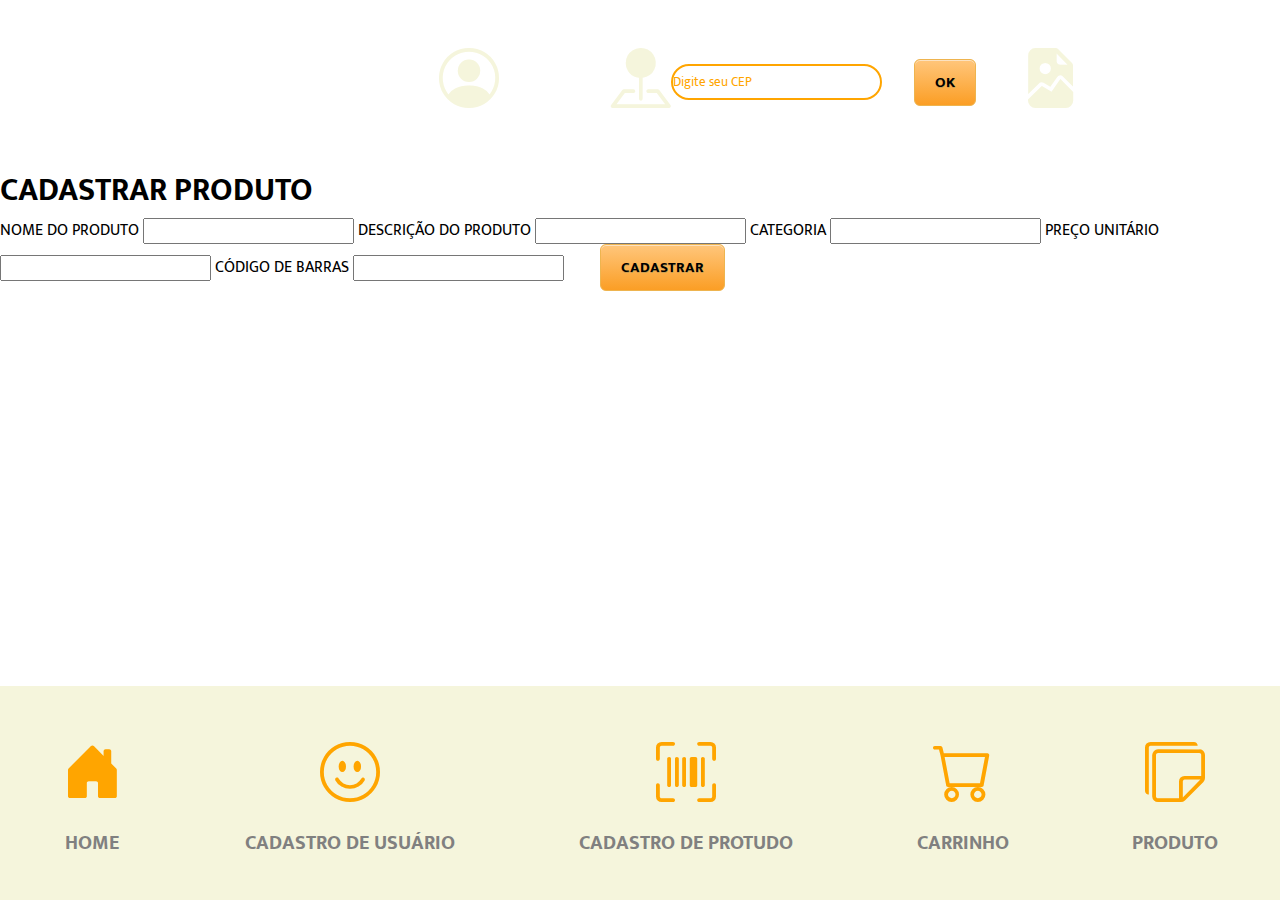
<file: cadastro_produto.html>
<!DOCTYPE html>
<html lang="pt-BR">
  <head>
    <meta charset="UTF-8" />
    <meta http-equiv="X-UA-Compatible" content="IE=edge" />
    <meta name="viewport" content="width=device-width, initial-scale=1.0" />
    <link rel="stylesheet" href="https://cdn.jsdelivr.net/npm/bootstrap-icons@1.10.3/font/bootstrap-icons.css">

        <link rel="stylesheet" href="./css/home.css" />
        <link rel="stylesheet" href="./css/produto.css" />
        <link rel="stylesheet" href="./css/carrinho.css" />
        <link rel="stylesheet" href="./css/login.css" />
        <link rel="stylesheet" href="./css/padrao-telas.css">
        
    <title>Cadastro de protudo</title>
  </head>
  <body>
    <header class="cabecalho">
      <nav class="menu">
        <ul class="ul-menu">
          <a href="login.html"><li><i class="bi bi-person-circle"></i></li></a>
          <li id="imagem-localizacao">
            <i class="bi bi-pin-map-fill"></i>
            <input id="cep" type="text" placeholder="Digite seu CEP">
            <p class="nome-localizacao"></p>
            <button onclick="consultaEndereco()">OK</button>
          </li>
          <li><i class="bi bi-file-earmark-image-fill"></i></li>
        </ul>
      </nav>
    </header>

    <section>
        <h1>CADASTRAR PRODUTO</h1>

        <form action="">
            <div>
                <label for="">NOME DO PRODUTO</label>
                <input type="text">

                <label for="">DESCRIÇÃO DO PRODUTO</label>
                <input type="text">

                <label for="">CATEGORIA</label>
                <input type="text">

                <label for="">PREÇO UNITÁRIO</label>
                <input type="number">

                <label for="">CÓDIGO DE BARRAS</label>
                <input type="text">

                <button>CADASTRAR</button>

            </div>
        </form>
    </section>

    <footer id="footer" class="footer">
      <ul class="footer-card">

        <a href="index.html">
          <li class="footer-item">
            <i class="bi bi-house-door-fill"></i>
            <p class="footer-nome-item">HOME</p>
          </li>
        </a>

        <a href="cadastro_usuario.html">
          <li class="footer-item">
            <i class="bi bi-emoji-smile"></i>
            <p class="footer-nome-item">CADASTRO DE USUÁRIO</p>
          </li>
        </a>

        <a href="cadastro_produto.html">
          <li class="footer-item">
            <i class="bi bi-upc-scan"></i>
            <p class="footer-nome-item">CADASTRO DE PROTUDO</p>
          </li>
        </a>

        <a href="carrinho.html">
          <li class="footer-item">
            <i class="bi bi-cart"></i>
            <p class="footer-nome-item">CARRINHO</p>
          </li>
        </a>

        <a href="produto.html">
          <li class="footer-item">
            <i class="bi bi-stickies"></i>
            <p class="footer-nome-item">PRODUTO</p>
          </li>
        </a>

      </ul>
      
    </footer>
    <script src="./js/script-home.js"></script>
  </body>
</html>
</file>
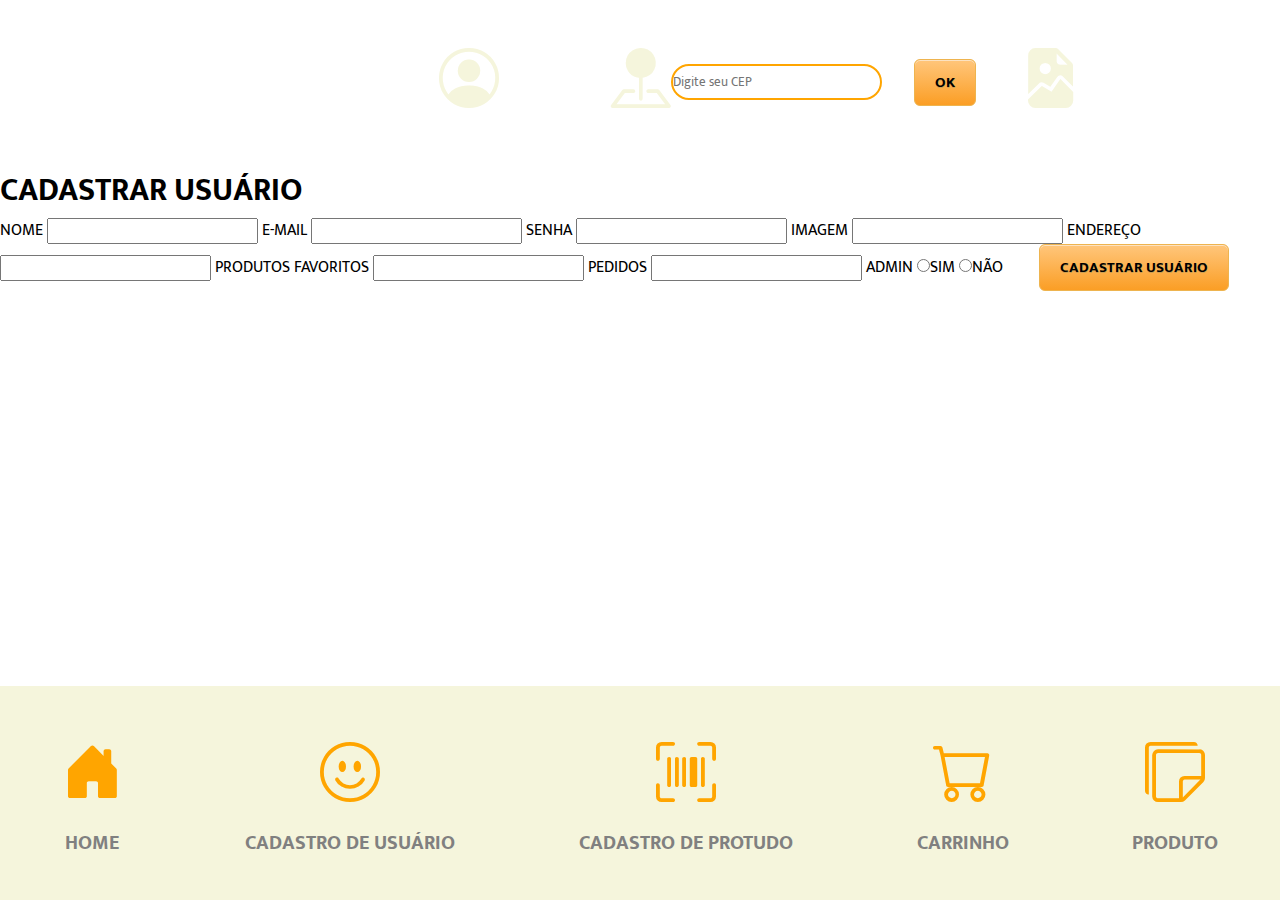
<file: cadastro_usuario.html>
<!DOCTYPE html>
<html lang="pt-BR">
  <head>
    <meta charset="UTF-8" />
    <meta http-equiv="X-UA-Compatible" content="IE=edge" />
    <meta name="viewport" content="width=device-width, initial-scale=1.0" />
    <link rel="stylesheet" href="https://cdn.jsdelivr.net/npm/bootstrap-icons@1.10.3/font/bootstrap-icons.css">

    <link rel="stylesheet" href="./css/login.css" />
    <link rel="stylesheet" href="./css/padrao-telas.css">
    
    <title>Cadastro de usuários</title>
  </head>
  <body>
    <header class="cabecalho">
      <nav class="menu">
        <ul class="ul-menu">
          <a href="login.html"><li><i class="bi bi-person-circle"></i></li></a>
          <li id="imagem-localizacao">
            <i class="bi bi-pin-map-fill"></i>
            <input id="cep" type="text" placeholder="Digite seu CEP">
            <p class="nome-localizacao"></p>
            <button onclick="consultaEndereco()">OK</button>
          </li>
          <li><i class="bi bi-file-earmark-image-fill"></i></li>
        </ul>
      </nav>
    </header>

    <section>
        <h1>CADASTRAR USUÁRIO</h1>

        <form action="">
            <div>
                <label for="">NOME</label>
                <input type="text">

                <label for="">E-MAIL</label>
                <input type="email">

                <label for="">SENHA</label>
                <input type="password">

                <label for="">IMAGEM</label>
                <input type="text">

                <label for="">ENDEREÇO</label>
                <input type="text">

                <label for="">PRODUTOS FAVORITOS</label>
                <input type="text">

                <label for="">PEDIDOS</label>
                <input type="text">

                <label for="">ADMIN</label>
                <input type="radio" name="admin">SIM
                <input type="radio" name="admin">NÃO

                <button>CADASTRAR USUÁRIO</button>

            </div>
        </form>
    </section>

    <footer id="footer" class="footer">
      <ul class="footer-card">

        <a href="index.html">
          <li class="footer-item">
            <i class="bi bi-house-door-fill"></i>
            <p class="footer-nome-item">HOME</p>
          </li>
        </a>

        <a href="cadastro_usuario.html">
          <li class="footer-item">
            <i class="bi bi-emoji-smile"></i>
            <p class="footer-nome-item">CADASTRO DE USUÁRIO</p>
          </li>
        </a>

        <a href="cadastro_produto.html">
          <li class="footer-item">
            <i class="bi bi-upc-scan"></i>
            <p class="footer-nome-item">CADASTRO DE PROTUDO</p>
          </li>
        </a>

        <a href="carrinho.html">
          <li class="footer-item">
            <i class="bi bi-cart"></i>
            <p class="footer-nome-item">CARRINHO</p>
          </li>
        </a>

        <a href="produto.html">
          <li class="footer-item">
            <i class="bi bi-stickies"></i>
            <p class="footer-nome-item">PRODUTO</p>
          </li>
        </a>

      </ul>
      
    </footer>
    <script src="./js/script-home.js"></script>

    </main>
  </body>
</html>
</file>
<file: css/home.css>
@import url('https://fonts.googleapis.com/css2?family=Ubuntu:ital,wght@0,300;0,400;0,500;1,300;1,400;1,500&display=swap');

*{
    font-family: 'Ubuntu', Arial, Helvetica, sans-serif;
    padding: 0;
    margin: 0;
}

body{
    min-height: 100vh; /* unidade vh é a altura do viewport, permitindo que o body defina um valor minimo de altura com base na altura total do viewport do usuário */
}
/* root é o acesso GLOBAL */
:root{
    --background-clean: beige;
    --cor-da-empresa: orange;
}

/* ABAIXO COMEÇA A ESTILIZAÇÃO DO HEADER - NAV */

.cabecalho{
    width: 100%;
    background-image: url(https://thumbs.dreamstime.com/b/esquina-de-comida-mexicana-borde-arriba-abajo-vista-sobre-un-oscuro-fondo-banner-con-espacio-copia-la-est%C3%A1-en-parte-hacia-tacos-191566359.jpg);
    background-size: cover;
    background-repeat: no-repeat;
    
}

.menu .ul-menu{
    display: flex;
    justify-content: flex-end;
    align-items: center;
    color: beige;
}

.ul-menu li{
    list-style: none;
    padding: 2rem;
}
.bi-person-circle{
    font-size: 60px;
    color: var(--background-clean);
}

ul li#imagem-localizacao{
    display: flex;
    padding-right: 0;
    padding-left: 5rem;
    margin-right: .8rem;
    align-items: center;
}

.bi-pin-map-fill{
    font-size: 60px;
    color: var(--background-clean);
}

.nome-localizacao{
    font-size: 40px;
    padding-left: 0;
    padding-right: 5rem;
}

.bi-file-earmark-image-fill{
    font-size: 60px;
    color: var(--background-clean);
}

/* ESTILIZAÇÃO DA SEÇÃO DAS MENSAGENS: */

section#mensagens-inicio{
    padding: 2rem;
    background-color: var(--background-clean);
}

#nome-empresa{
    font-style: bold;
    font-size: 50px;
    margin-bottom: .5rem;
    color: var(--cor-da-empresa);
}

.mensagem{
    color: gray;
    font-size: 25px;
}

/* ESTILIZAÇÃO DO SEÇÃO DO INPUT */

section#input{
    display: flex;
    padding-top: 1rem;
    width: 90%;
    margin: auto;
    align-items: center;
}

i.bi-search{
    position: absolute;
    color: var(--cor-da-empresa);
    padding-top: .2rem;
    padding-left: 5rem;
    font-size: 40px; 
}

#input-text{
    width: 90%;
    margin: auto;
    font-size: 25px;
    padding: 0.5rem 0 0.5rem;
    padding-left: 4rem;
    border: 1.5mm outset var(--cor-da-empresa);
    text-align: center;
    border-radius: 2rem;
}

input:focus{
    outline: 0;
}

input[type=text]{
    color: var(--cor-da-empresa);
}

::-webkit-input-placeholder{
    color: var(--cor-da-empresa);
}

/* ESTILIZAÇÃO DA SEÇÃO CATEGORIA */

section#categorias{
    display: flex;
    justify-content: space-around;
}

#categoria-ul{
    display: flex;
    justify-content: center;
    /* border: solid 2mm; */
    
}

.categoria-a{
    text-decoration: none;
    justify-content: center;
    color: var(--cor-da-empresa);
    list-style: none;
    border: 1mm solid var(--cor-da-empresa);
    border-radius: 2rem;
    width: 90%;
    padding: 1rem 7rem 1rem 7rem;
    margin: 1.2rem;
    font-weight: 500;
    text-align: center;
    transition: transform 0.6s ease-in-out;
    transition: box-shadow 0.2s ease-in-out;
}

.categoria-a:hover{
    background-color: rgb(156, 103, 4);
    /* border: 5px solid gray; */
    transform: scale(1.1);
    box-shadow: 0 5px 15px var(--cor-da-empresa);
}

/* ESTILIZAÇÃO DO DA SEÇÃO PRODUTO */

section#cards-produtos{
    display: flex;
}

.card-produto{
    display: block;
    margin: 2rem;
    border-radius: 2rem;
    box-shadow: 0 5px 15px var(--cor-da-empresa);
    justify-content: center;
    align-items: center;
    width: 25%;
    align-content: center;
}
.card-produto:hover{
    box-shadow: inset 50px 0 0;
    color: white;
}

.card-produto img{
    display: block;
    width: 70%;
    margin: auto;
    justify-content: center;
    font-size: 2px;
    
}

h3.nome-do-produto{
    margin: auto;
    display: flex;
    justify-content: center;
    font-size: 20px;
    color: var(--cor-da-empresa);
    margin-bottom: 1.3rem;
    margin-top: .2rem;
}

/* ESTILIZAÇÃO DA SEÇAO VER MAIS */

#ver-mais{
    display: flex;
    justify-content: center;
    font-size: 25px;
    margin-right: 3rem;
    margin-bottom: 2rem;
    padding: 15px;
    width: 15%;
}

.cliquevermais{
    display: flex;
    justify-content: flex-end;
}

a.vermais{
    color: var(--cor-da-empresa);
    text-decoration: none;
    margin: .8rem 2rem;
}

a.vermais:hover{
    box-shadow: 2px 2px 35px 2px var(--cor-da-empresa);
    text-align: left;
    border-radius: 1.3rem;
}

/* ABAIXO COMEÇA A ESTILIZAÇÃO DA AVALIAÇÃO */

section#avaliacao{
    text-align: center;
    border: .4rem outset var(--cor-da-empresa);
    border-radius: 2rem;
    width: 90%;
    margin: 2rem;
    padding: 0.5rem;
    margin: auto;
    font: bold 1rem sans-serif;
}

#titulo-avaliacao{
    font-size: 40px;
    color: var(--cor-da-empresa);
    text-shadow: 2px 2px black;
}

.bi-hand-thumbs-up{
    font-size: 40px;
    color: var(--cor-da-empresa);
    text-shadow: 2px 2px black;
}

.bi-hand-thumbs-down{
    font-size: 40px;
    color: var(--cor-da-empresa);
    text-shadow: 2px 2px black;
}

#frase-da-avaliacao{
    font-size: 35px;
    color: rgb(240, 181, 69);
    text-shadow: 2px 2px black;
    padding: 1.2rem;
}


/* ABAIXO COMEÇA A ESTILIZAÇÃO DO FOOTER */

.footer{
    background-color: var(--background-clean);
    margin-top: 3rem;
}

.footer-card{
    display: flex;
    justify-content: space-around;
    list-style: none;
    align-items: baseline;
}


.footer-card a{
    text-decoration: none;
    text-align: center;
}

.footer-item{
    margin: .5rem;
}
i.bi-house-door-fill{
    font-size: 60px;
    color: var(--cor-da-empresa);
}

i.bi-emoji-smile{
    font-size: 60px;
    color: var(--cor-da-empresa);
}

i.bi-upc-scan{
    font-size: 60px;
    color: var(--cor-da-empresa);
}

i.bi-cart{
    font-size: 60px;
    color: var(--cor-da-empresa);
}
i.bi-stickies{
    font-size: 60px;
    color: var(--cor-da-empresa);
}

.footer-nome-item{
    font-size: 20px;
    font-weight: 700;
    color: gray;
}


/* USANDO MEDIA QUERIES PARA TRANSFORMAR NOSSA PAGE ACESSÍVEL A TELA MENORES */

@media screen and (max-width: 480px){
    body{
        width: 100%;
    }
    header{
        display: flex;
    }
    
    i.bi-pin-map-fill, .nome-localizacao, i.bi-file-earmark-image-fill{
        display: none;
    }

    i.bi-search{
        position: absolute;
        margin-right: 3rem;
        padding-left: 2rem;

    }

    #categoria-ul{
        flex-wrap: wrap;
    }

    #cards-produtos{
        flex-wrap: wrap;

    }

    div.card-produto{
        width: 100%;
    }

    #ver-mais{
        display: flex;
        justify-content: center;
        font-size: 15px;
        margin-right: 3rem;
        margin-bottom: 2rem;
        padding: 15px;
        width: 25%;
    }
    
    .cliquevermais{
        display: flex;
        justify-content: flex-end;
    }
    
    a.vermais{
        color: var(--cor-da-empresa);
        text-decoration: none;
        margin: .8rem 2rem;
    }
    
    a.vermais:hover{
        box-shadow: 2px 2px 35px 2px var(--cor-da-empresa);
        text-align: left;
        border-radius: 1.3rem;
    }

    span#frase-da-avaliacao{
        display: none;
    }

    ul.footer-card{
        flex-wrap: wrap;
        margin: auto;
        justify-content: center;
    }
    .footer-card a{
        width: 100%;
    }
}
</file>
<file: css/produto.css>
.favorite {
    display: flex;
    justify-content: space-between;
    margin: 2rem;
  }
  .favorite a{
      text-decoration: none;
      color: black;
  }
  i.bi-chevron-double-left {
    font-size: 110px;
    padding-left: 1.5rem;
  }
  
  i.bi-heart-fill {
    font-size: 70px;
    text-shadow: 2px 2px 2px black;
    color: var(--cor-empresa);
    padding-right: 1.5rem;
  }
  
  i.red{
    color: red;
  }
  
  /* i.bi-heart-fill:hover {
    color: #fce2c1;
  } */
  
  /* seção produto */
  .secao-produto {
    /* display: flex; */
    text-align: center;
  }
  
  #descricao-produto {
    margin: 1.5rem;
    text-align: center;
    font-size: 25px;
  }
  
  #imagem-produto {
    width: 25%;
    justify-content: center;
    border-radius: 2rem;
  }
  
  #imagem-produto:hover {
    border: 2px solid black;
    transform: scale(.9);
    box-shadow: 0 5px 15px rgba(0, 0, 0, 0.6);
    cursor: pointer;
  }
  
  .quantidade-produto {
    display: flex;
    justify-content: center;
    padding: 0.5rem;
  }
  
  i.bi-dash-square {
    padding: 0.5rem;
    font-size: 30px;
  }
  
  .numero-produto {
    padding: 0.5rem;
    font-size: 30px;
  }
  
  i.bi-plus-square {
    padding: 0.5rem;
    font-size: 30px;
  }
  
  .precos-produto {
    display: flex;
    padding: 0.9rem;
  }
  
  .precos {
    font-size: 30px;
    font-weight: 800;
    padding: 0.4rem;
    color: var(--cor-empresa);
    text-shadow: 1px 1px black;
  }
  
  .precos-valores {
    font-size: 25px;
  }
  
  /* Botão */
  .botao-carrinho {
    display: flex;
    margin: auto;
    padding: 1.2rem;
  }
  
  i.bi-cart-plus {
    font-size: 50px;
    color: black;
    position: absolute;
    padding: 0.9rem 0.3rem;
    margin-left: 3rem;
  }
  
  .botao-add-carrinho {
    box-shadow: inset 0px 1px 0px 0px #fce2c1;
    background: linear-gradient(to bottom, #ffc477 5%, #fb9e25 100%);
    background-color: #ffc477;
    border-radius: 6px;
    border: 1px solid #eeb44f;
    display: inline-block;
    cursor: pointer;
    color: black;
    font-size: 15px;
    font-weight: bold;
    padding: 40px 60px 40px 60px;
    text-decoration: none;
    text-shadow: 0px 1px 0px #cc9f52;
    width: 40%;
  }
  .botao-add-carrinho:hover {
    background: linear-gradient(to bottom, #fb9e25 5%, #ffc477 100%);
    background-color: #fb9e25;
  }
  .botao-add-carrinho:active {
    position: relative;
    top: 1px;
  }
</file>
<file: css/carrinho.css>
/* Seção carrinho */
.carrinho{
    display: flex;
    justify-content: space-between;
    margin: 2rem;
}

.carrinho a{
    text-decoration: none;
    color: black;
}

i.bi-chevron-double-left{
    font-size: 70px;
    padding-left: 1.5rem;    
}

#nome-empresa{
    font-size: 40px;
    color: var(--cor-empresa);
    text-shadow: 2px 2px black;
    text-align: center;
    padding: 1.5rem;
}

i.bi-cart-x{
    font-size: 70px;
    padding-right: 1.5rem; 
    color: red;
}

/* seção do carrinho com o produto */
.produtos-carrinho{
    display: flex;
    margin: auto;
    background-color: var(--background-clear);
    width: 60%;
    justify-content: space-around;
    align-content: center;
    border-radius: 8px;
    box-shadow: 10px 5px 5px var(--cor-empresa);
    margin-bottom: 2rem;
}

.img-carrinho, .nome-quantidade, .lixo-valor{
    width: 40%;
}

#imagem-produto-carrinho{
    width: 40%;
    margin: 2rem;
}

.nome-quantidade{
    justify-content: center;
}

#nome-produto{
    font-size: 15px;
    font-weight: 800;
    padding: 0.4rem;
    margin: 1.3rem;
    text-align: center;
    color: black;  
    text-shadow: 1px 1px var(--cor-empresa);
}

.quantidade{
    display: flex;
    justify-content: center;
}

i.bi-trash{
    font-size: 50px;
    padding-top: 2rem;
    color: red;
}

.lixo-valor{
    display: flex;
    flex-direction: column;
    text-align: center;
}

.valor-unitario{
    font-size: 20px;
    padding-top: 1.3rem;
}

/* Seção do CUPOM */
.cupom{
    display: flex;
    justify-content: center;
}

.input-cupom {
    padding: 0.5rem;
    margin: 1rem;
    font-size: 25px;
    width: 50%;
    padding: .9rem 0 .9rem 0;
    border: 2px solid rgba(255, 197, 5, 0.943);
    text-align: center;
    border-radius: 9px;
  }
  
  /* .input-cupom:focus {
   outline: none;
  } */
  
  ::-webkit-.input-cupom-placeholder {
    color: grey;
    padding: 2rem;
    text-align: center;
  }
  
  .input-cupom[type="text"]:focus {
    border: 3px solid rgba(255, 197, 5, 0.943);
  }

  /* seção do botão realizar pagamento */

.botao-aplicar{
    box-shadow: inset 0px 1px 0px 0px #fce2c1;
    background: linear-gradient(to bottom, #ffc477 5%, #fb9e25 100%);
    background-color: #ffc477;
    border-radius: 6px;
    border: 1px solid #eeb44f;
    display: inline-block;
    cursor: pointer;
    color: black;
    font-size: 15px;
    font-weight: bold;
    padding: .9rem 0 .9rem 0;
    text-decoration: none;
    text-shadow: 0px 1px 0px #cc9f52;
    margin-top: 1.5rem;
    margin-bottom: 1.5rem;
    width: 9%;
}

.botao-aplicar:hover {
    background: linear-gradient(to bottom, #fb9e25 5%, #ffc477 100%);
    background-color: #fb9e25;
  }

.botao-aplicar:active {
    position: relative;
    top: 1px;
  }

  /* Seção do pagamento */
.pagamento{
    display: flex;
    /* justify-content: center; */
    flex-direction: column; 
    align-items: center;   
}

/* #total-delivery{
    display: flex;
    flex-direction: column;
    justify-content: center;
    margin: 2rem 12rem;
    padding: 1.2rem;
} */

/* .total-delivery{
    font-size: 25px;
    padding: .3rem;
    margin: 0 2rem;
    color: black;
    text-shadow: 1px 1px var(--cor-empresa);
} */

.botao-carrinho{
   width: 90%;
   padding: 1.5rem;
   display: flex;
}

.botao-add-carrinho{
    margin: auto;
}

.botao-add-carrinho{
    box-shadow:inset 0px 1px 0px 0px #fce2c1;
	background:linear-gradient(to bottom, #ffc477 5%, #fb9e25 100%);
	background-color:#ffc477;
	border-radius:6px;
	border:1px solid #eeb44f;
	display:inline-block;
	cursor:pointer;
	color:#ffffff;
	font-size:20px;
	font-weight:bold;
	padding: 20px 24px 20px 30px;
	text-decoration:none;
	text-shadow:0px 1px 0px #cc9f52;
}
.botao-a.botao-add-carrinho {
	background:linear-gradient(to bottom, #fb9e25 5%, #ffc477 100%);
	background-color:#fb9e25;
}
.botao-add-carrinho:active {
	position:relative;
	top:1px;
}
</file>
<file: css/login.css>
@import url('https://fonts.googleapis.com/css2?family=Ubuntu:ital,wght@0,300;0,400;0,500;1,300;1,400;1,500&display=swap');

*{
    font-family: 'Ubuntu', Arial, Helvetica, sans-serif;
    padding: 0;
    margin: 0;
}

body{
    min-height: 100vh; /* unidade vh é a altura do viewport, permitindo que o body defina um valor minimo de altura com base na altura total do viewport do usuário */
}
/* root é o acesso GLOBAL */
:root{
    --background-clean: beige;
    --cor-da-empresa: orange;
}

/* ABAIXO COMEÇA A ESTILIZAÇÃO DO HEADER - NAV */

.cabecalho{
    width: 100%;
    background-image: url(https://thumbs.dreamstime.com/b/esquina-de-comida-mexicana-borde-arriba-abajo-vista-sobre-un-oscuro-fondo-banner-con-espacio-copia-la-est%C3%A1-en-parte-hacia-tacos-191566359.jpg);
    background-size: cover;
    background-repeat: no-repeat;
    
}

.menu .ul-menu{
    display: flex;
    justify-content: flex-end;
    align-items: center;
    color: beige;
}

.ul-menu li{
    list-style: none;
    padding: 2rem;
}
.bi-person-circle{
    font-size: 60px;
    color: var(--background-clean);
}

ul li#imagem-localizacao{
    display: flex;
    padding-right: 0;
    padding-left: 5rem;
    margin-right: .8rem;
    align-items: center;
}

.bi-pin-map-fill{
    font-size: 60px;
    color: var(--background-clean);
}

.nome-localizacao{
    font-size: 40px;
    padding-left: 0;
    padding-right: 5rem;
}

.bi-file-earmark-image-fill{
    font-size: 60px;
    color: var(--background-clean);
}

/* ESTILIZAÇÃO DA SEÇÃO DO LOGIN: */

#nome-empresa{
    font-style: bold;
    font-size: 50px;
    margin-top: 2rem;
    margin-bottom: 2rem;
    color: var(--cor-da-empresa);
    display: flex;
    justify-content: center;
}

#secao-login{
    display: flex;
    justify-content: center;
}

.img-food{
    margin: 1rem;
    border-radius: 2rem;
    box-shadow: 0 5px 15px var(--cor-da-empresa);
    width: 10%;
}

.login-e-senha{
    display: grid;
    padding: 2rem;
    margin: .8rem;
    box-shadow: 0 5px 15px var(--cor-da-empresa);
    border-radius: 2rem;
}

.login{
    margin-top: auto;
    text-align: center;
    font-size: 20px;
    color: var(--cor-da-empresa);
}

.addlogin{
    color: var(--cor-da-empresa);
    background-color: var(--background-clean);
    outline: 0;
    font-size: 20px;  
    border: none;  
    border-radius: 1rem;
    padding-left: 1rem;
}

.botao-do-login{
    margin: auto;
    display: flex;
    justify-content: center;
    width: 30%;
    padding: .4rem;
    color: var(--cor-da-empresa);
    background-color: var(--background-clean);
    border-radius: 1rem;
    font-size: 20px;
    color: var(--cor-da-empresa);
    border: none;
    background-color: var(--background-clean);
}

/* ABAIXO COMEÇA A ESTILIZAÇÃO DO FOOTER */

.footer{
    background-color: var(--background-clean);
    margin-top: 3rem;
    position: fixed;
    bottom: 0;
    right: 0;
    left: 0;
}

.footer-card{
    display: flex;
    justify-content: space-around;
    list-style: none;
    align-items: baseline;
}


.footer-card a{
    text-decoration: none;
    text-align: center;
}

.footer-item{
    margin: .5rem;
}
i.bi-house-door-fill{
    font-size: 60px;
    color: var(--cor-da-empresa);
}

i.bi-emoji-smile{
    font-size: 60px;
    color: var(--cor-da-empresa);
}

i.bi-upc-scan{
    font-size: 60px;
    color: var(--cor-da-empresa);
}

i.bi-cart{
    font-size: 60px;
    color: var(--cor-da-empresa);
}
i.bi-stickies{
    font-size: 60px;
    color: var(--cor-da-empresa);
}

.footer-nome-item{
    font-size: 20px;
    font-weight: 700;
    color: gray;
}

/* SEÇÃO DE INSERÇÃO HTML */

.card-teste{
    display: flex;
    position: relative;
    justify-content: center;
    margin: auto;
    margin-top: 2rem;
    width: 50%;
    background-color: var(--cor-da-empresa);
    border: black 3px solid;
    border-radius: 2rem;
    z-index: 9999;
}

/* USANDO MEDIA QUERIES PARA TRANSFORMAR NOSSA PAGE ACESSÍVEL A TELA MENORES */

@media screen and (max-width: 480px){
    body{
        width: 100%;
    }
    header{
        display: flex;
    }
    
    i.bi-pin-map-fill, .nome-localizacao, i.bi-file-earmark-image-fill{
        display: none;
    }

    i.bi-search{
        position: absolute;
        margin-right: 3rem;
        padding-left: 2rem;

    }

    #categoria-ul{
        flex-wrap: wrap;
    }

    #cards-produtos{
        flex-wrap: wrap;

    }

    div.card-produto{
        width: 100%;
    }

    #ver-mais{
        display: flex;
        justify-content: center;
        font-size: 15px;
        margin-right: 3rem;
        margin-bottom: 2rem;
        padding: 15px;
        width: 25%;
    }
    
    .cliquevermais{
        display: flex;
        justify-content: flex-end;
    }
    
    a.vermais{
        color: var(--cor-da-empresa);
        text-decoration: none;
        margin: .8rem 2rem;
    }
    
    a.vermais:hover{
        box-shadow: 2px 2px 35px 2px var(--cor-da-empresa);
        text-align: left;
        border-radius: 1.3rem;
    }

    span#frase-da-avaliacao{
        display: none;
    }

    ul.footer-card{
        flex-wrap: wrap;
        margin: auto;
        justify-content: center;
    }
    .footer-card a{
        width: 100%;
    }
}
</file>
<file: css/padrao-telas.css>
@import url("https://fonts.googleapis.com/css2?family=Mukta:wght@200;300;400;500;600;700;800&family=Roboto+Slab:wght@100;200;300;400;500;600;700;800;900&display=swap");

*{
  padding: 0;
  margin: 0;
  font-family: Mukta;
}

body { 
  min-height: 100vh; 
}
/* unidade vh (a altura da viewport) para permitir que o body defina um valor de altura mínima com base na altura total da viewport. */

:root{
  --background-clear: beige;
  --cor-empresa: orange;  
}

/* NAV BAR */
.cabecalho{
  width: 100%;
  background-image: url(https://thumbs.dreamstime.com/b/esquina-de-comida-mexicana-borde-arriba-abajo-vista-sobre-un-oscuro-fondo-banner-con-espacio-copia-la-est%C3%A1-en-parte-hacia-tacos-191566359.jpg);
}

.menu .ul-menu {
  display: flex;
  align-items: center;
  justify-content: center;
  margin-left: 15rem;
}

li {
  list-style: none;
  padding: 2rem;
  color: antiquewhite;
}

.bi-file-person{
  padding-right: 3rem;
  font-size: 70px;
}


ul li#image-localizacao {
  padding-right: 0;
  padding-left: 3rem;
  margin-right: 0.8rem;
  display: flex;
  align-items: center;
}

i.bi-geo-alt {
  font-size: 60px;
  color: var(--cor-empresa);
}

#cep{
  border-radius: 3rem;
  border: 2px solid orange;
  height: 2rem;
}

button{
  box-shadow: inset 0px 1px 0px 0px #fce2c1;
  background: linear-gradient(to bottom, #ffc477 5%, #fb9e25 100%);
  background-color: #ffc477;
  border-radius: 6px;
  border: 1px solid #eeb44f;
  display: inline-block;
  cursor: pointer;
  color: black;
  font-size: 15px;
  font-weight: bold;
  padding: 10px 20px;
  text-decoration: none;
  text-shadow: 0px 1px 0px #cc9f52;
  margin-left: 2rem;
}

button:hover {
  background: linear-gradient(to bottom, #fb9e25 5%, #ffc477 100%);
  background-color: #fb9e25;
}


p.nome-localizacao {
  font-size: 40px;
  padding-left: 0;
  padding-right: 5rem;
  display: none;
}

ul li.logo-empresa {
  padding-left: 5rem;
}

i.bi-card-image {
  font-size: 70px;
}


/* Seção do FOOTER */
/* Seção do footer */
.footer {
    background-color: var(--background-clear);
    margin-top: 5rem;  
  }
  
  .footer-card {
    display: flex;
    justify-content: space-around;
    align-items: baseline;
  }
  
  .footer-card a{
    text-decoration: none;
    text-align: center;
  }
  
  .footer-item {
    margin: .5rem;
    
  }
  
  i.bi-house-fill {
    font-size: 60px;
    color: var(--cor-empresa);
  }
  
  i.bi-emoji-smile {
    font-size: 60px;
    color: var(--cor-empresa);
  }
  
  i.bi-upc-scan{
    font-size: 60px;
    color: var(--cor-empresa);
  }
  
  i.bi-cart {
    font-size: 60px;
    color: var(--cor-empresa);
  }
  
  i.bi-stickies {
    font-size: 60px;
    color: var(--cor-empresa);
  }
  
  .footer-name-item {
    font-size: 20px;
    font-weight: 700;
    color: gray; 
  }
  

  /* Usando media queries para transformar nossa page acessível a tela menores */
  @media screen and (max-width: 480px){
    body{
      width: 100%;
    }
    header{
      display: flex;      
    }

    i.bi-geo-alt, .nome-localizacao, i.bi-card-image{
      display: none;
    }

    ul.footer-card{
      flex-wrap: wrap;
      margin: auto;
      justify-content: center;
    }

    .footer-card a{
      width: 100%;    }    
  
  }
</file>
